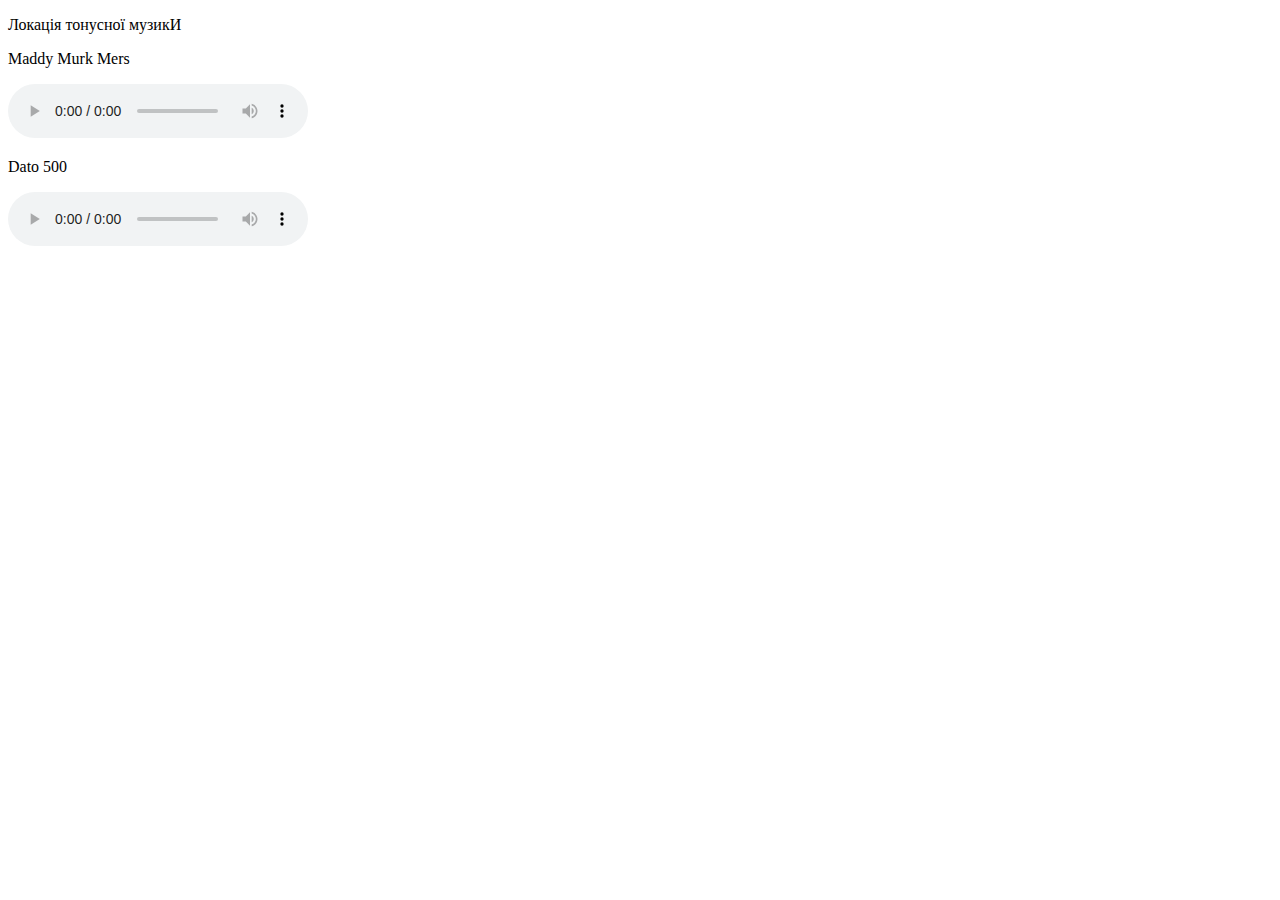
<file: index.html>
<!DOCTYPE html>
<html lang="en">
<head>
    <meta charset="UTF-8">
    <meta http-equiv="X-UA-Compatible" content="IE=edge">
    <meta name="viewport" content="width=device-width, initial-scale=1.0">
    <title>Mosquitch Music Player</title>
</head>
<body>
    <header>
        <p class="hidden_sound"> Локація тонусної музикИ </p>
    </header>

    <main>
        <p>Maddy Murk Mers</p>
        <audio controls="">
            <source src="http://docs.google.com/uc?export=open&id=1tsg6J4g814VU-riYzxPgVV6kLO6Po4-s" type="audio/mp3">
        </audio>

        <p>Dato 500</p>
        <audio controls="">
            <source src="http://docs.google.com/uc?export=open&id=1jC6ha-dz1Gw3fWj0LcdOouzeaRveZh6m" type="audio/mp3">
        </audio>
    </main>

    <footer></footer>

    </footer>
</body>
</html>
</file>
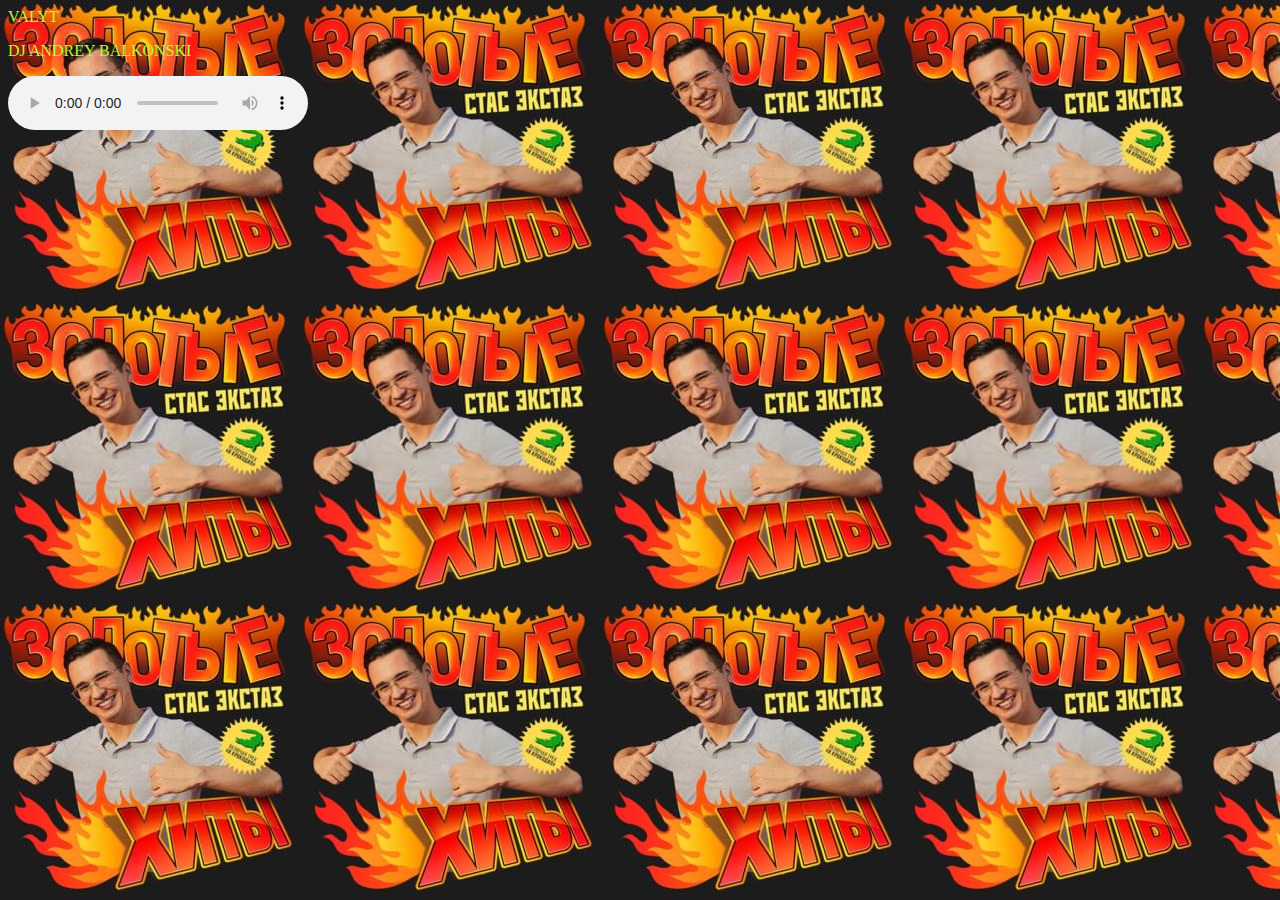
<file: html_pages/craze.html>
<!DOCTYPE html>
<html lang="en">

<head>
    <meta charset="UTF-8">
    <meta http-equiv="X-UA-Compatible" content="IE=edge">
    <meta name="viewport" content="width=device-width, initial-scale=1.0">
    <title>Craze</title>
    <link href="/css/craze.css" rel="stylesheet" type="text/css" />
</head>

<body>
    <main>
        <div class="music_player">
            VALYT
            <p class="music_name">DJ ANDREY BALKONSKI</p>
            <audio controls="">
                <source src="http://docs.google.com/uc?export=open&id=1VgpzkSDVOyoO13eqnrcwksF8N0we93V-"
                    type="audio/mp3" />
            </audio>
        </div>
    </main>
</body>

</html>
</file>
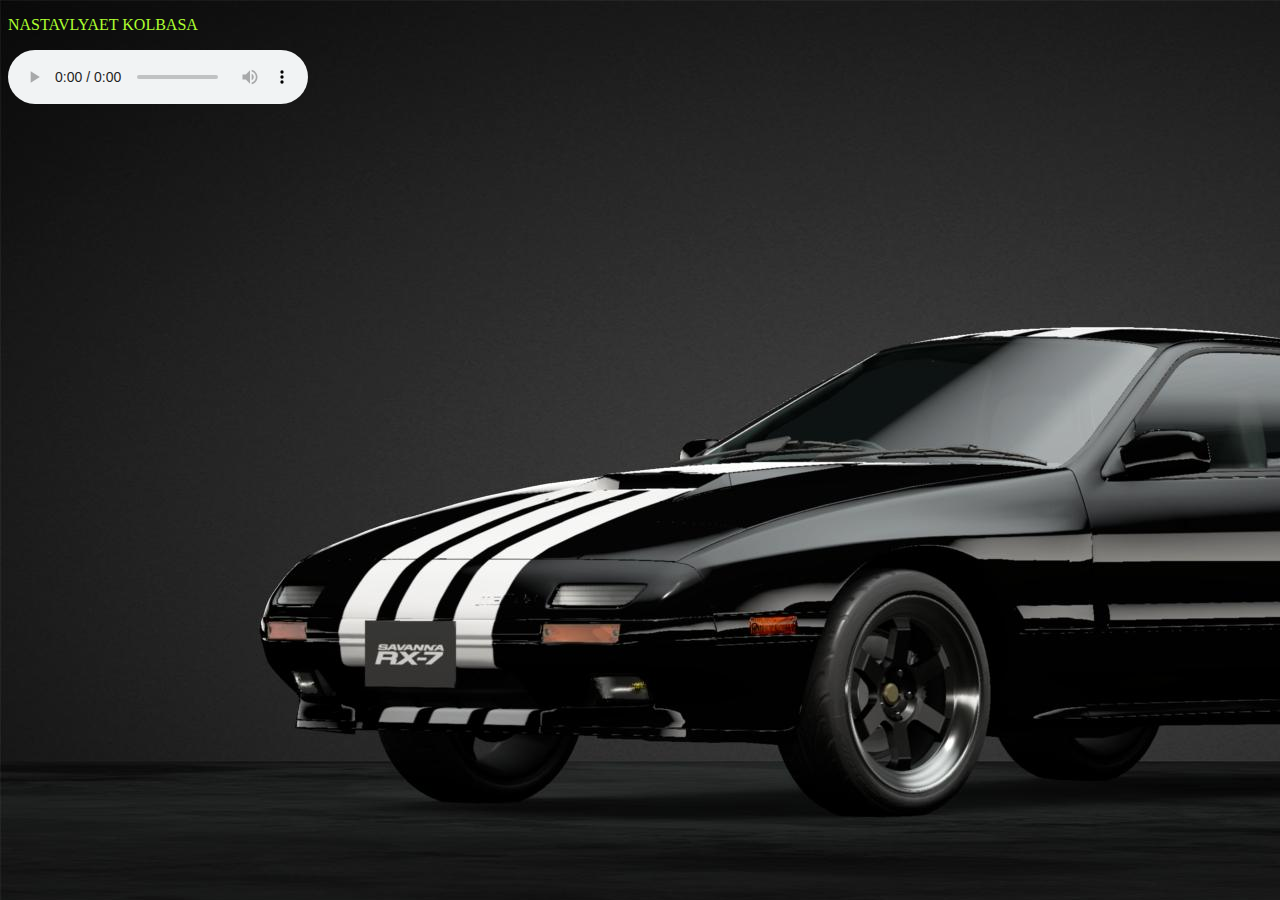
<file: html_pages/hardbasss.html>
<!DOCTYPE html>
<html lang="en">

<head>
    <meta charset="UTF-8">
    <meta http-equiv="X-UA-Compatible" content="IE=edge">
    <meta name="viewport" content="width=device-width, initial-scale=1.0">
    <title>Hardbass</title>
    <link href="/css/hardbass.css" rel="stylesheet" type="text/css" />
</head>

<body>
    <main>
        <div class="music_player">
            <p class="music_name">NASTAVLYAET KOLBASA</p>
            <audio controls="">
                <source src="http://docs.google.com/uc?export=open&id=1XxigCswL6YRzbh17nh7YoH_VPkfXtmnl"
                    type="audio/mp3" />
            </audio>
        </div>
    </main>
</body>

</html>
</file>
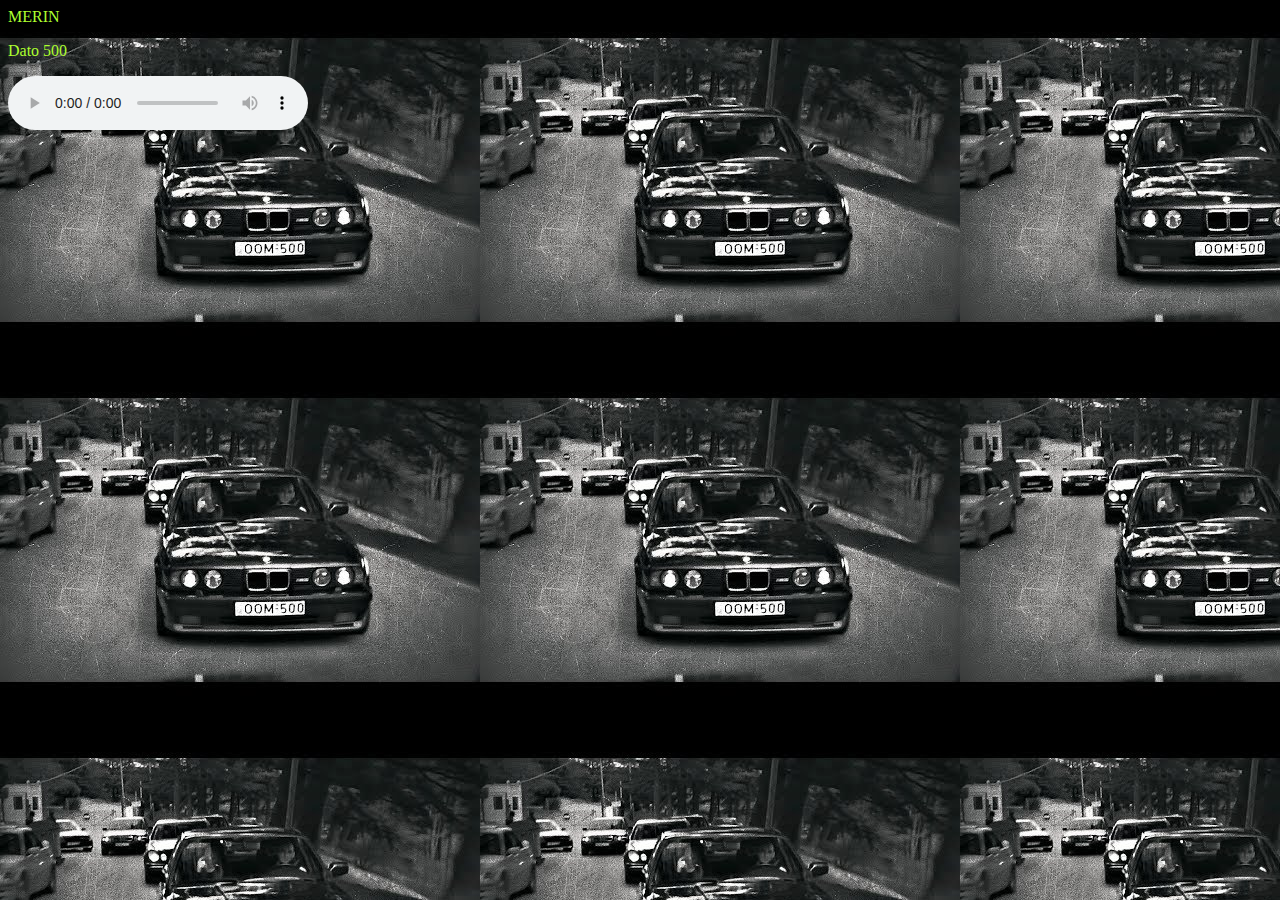
<file: html_pages/pacan_music.html>
<!DOCTYPE html>
<html lang="en">

<head>
    <meta charset="UTF-8">
    <meta http-equiv="X-UA-Compatible" content="IE=edge">
    <meta name="viewport" content="width=device-width, initial-scale=1.0">
    <title>Muzlo</title>
    <link href="/css/pacan.css" rel="stylesheet" type="text/css" />
</head>

<body>
    <main>
        <div class="music_player">
            MERIN
            <p>Dato 500</p>
            <audio controls="">
                <source src="http://docs.google.com/uc?export=open&id=1jC6ha-dz1Gw3fWj0LcdOouzeaRveZh6m"
                    type="audio/mp3" />
            </audio>
        </div>
    </main>
</body>

</html>
</file>
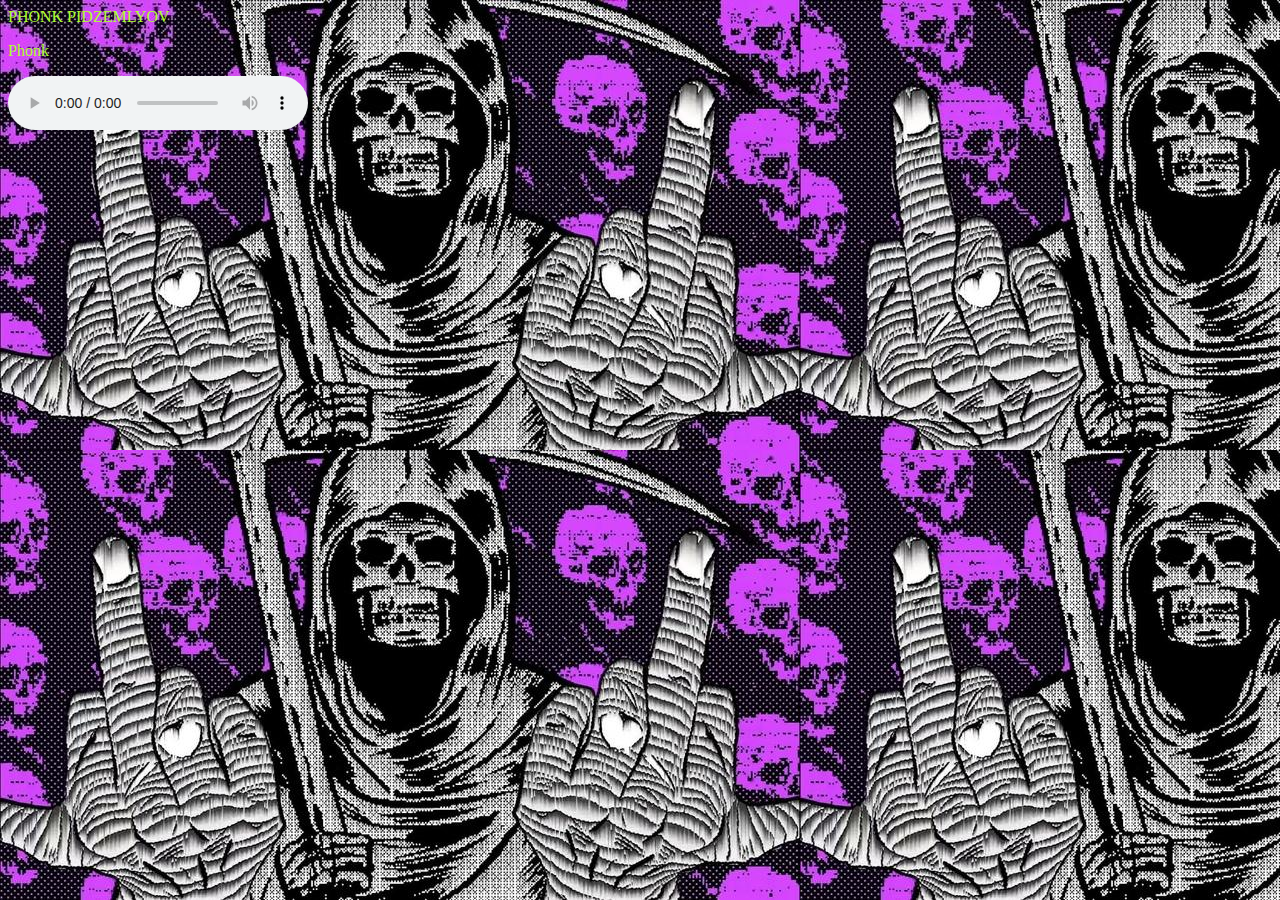
<file: html_pages/phonk.html>
<!DOCTYPE html>
<html lang="en">

<head>
    <meta charset="UTF-8">
    <meta http-equiv="X-UA-Compatible" content="IE=edge">
    <meta name="viewport" content="width=device-width, initial-scale=1.0">
    <title>Phonk</title>
    <link href="/css/phonk.css" rel="stylesheet" type="text/css" />
</head>

<body>
    <main>
        <div class="music_player">
            PHONK PIDZEMLYOV
            <p class="music_name">Phonk</p>
            <audio controls="">
                <source src="http://docs.google.com/uc?export=open&id=1spes2pmFLpfU5OBlIx4T9wT_n0AfDB4h"
                    type="audio/mp3" />
            </audio>
        </div>
    </main>
</body>

</html>
</file>
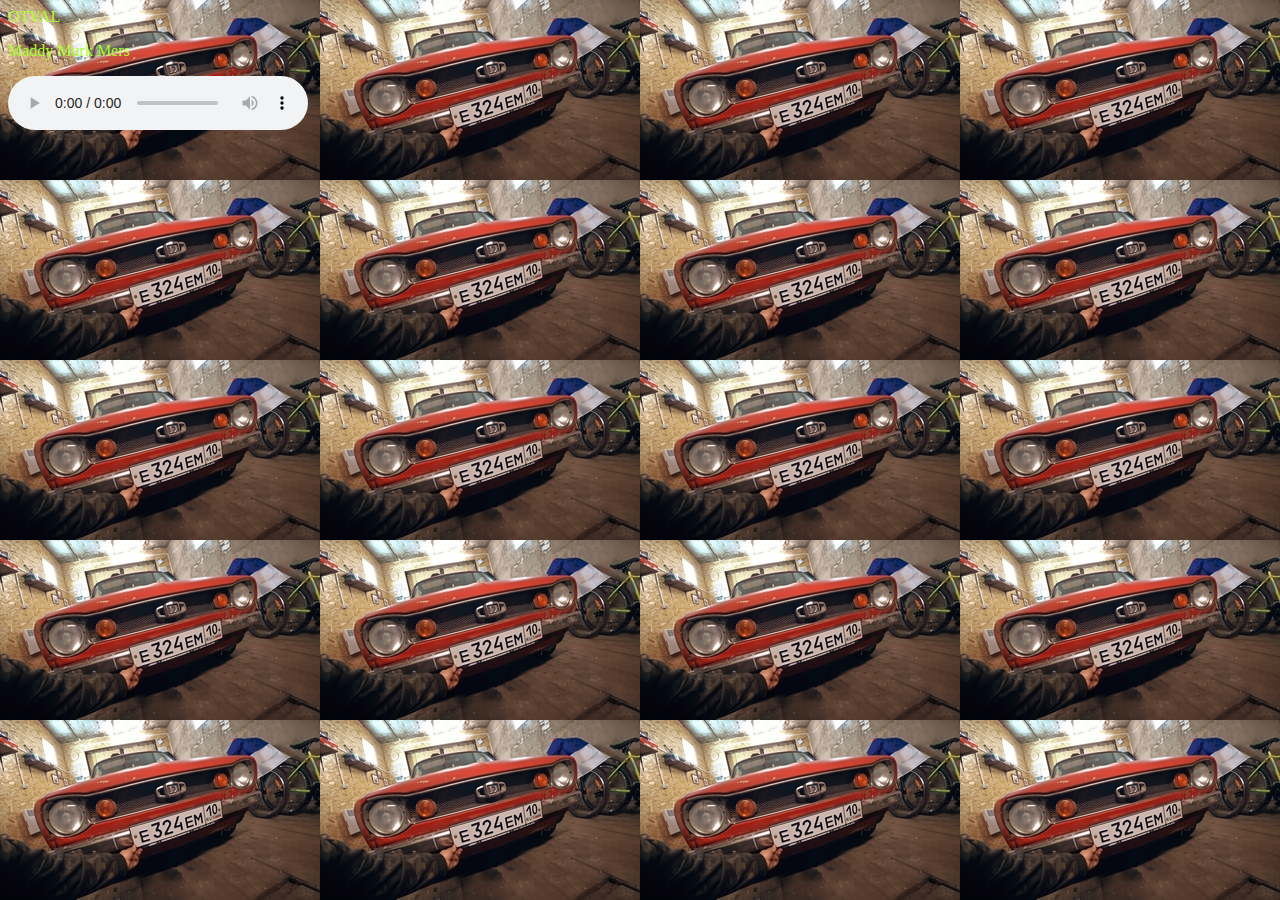
<file: html_pages/tonus_power.html>
<!DOCTYPE html>
<html lang="en">

<head>
    <meta charset="UTF-8">
    <meta http-equiv="X-UA-Compatible" content="IE=edge">
    <meta name="viewport" content="width=device-width, initial-scale=1.0">
    <title>Tonusss</title>
    <link href="/css/tonus.css" rel="stylesheet" type="text/css" />
</head>

<body>
    <main>
        <div class="music_player">
            OTVAL
            <p class="music_name">Maddy Murk Mers</p>
            <audio controls="">
                <source src="http://docs.google.com/uc?export=open&id=1tsg6J4g814VU-riYzxPgVV6kLO6Po4-s"
                    type="audio/mp3" />
            </audio>
        </div>
    </main>
</body>

</html>
</file>
<file: css/craze.css>
html {
    background-image: url("/img/html_pages_img/craze/stass.jpg");
}

.music_player {
    color: greenyellow;
}
</file>
<file: css/hardbass.css>
html {
    background-image: url("/img/html_pages_img/hardbass/slav_mazda.jpg");
}

.music_player {
    color: greenyellow;
}
</file>
<file: css/pacan.css>
html {
    background-image: url("/img/html_pages_img/pacan_kal/e34.jpg");
}

.music_player {
    color: greenyellow;
}
</file>
<file: css/phonk.css>
html {
    background-image: url("/img/html_pages_img/phonk/phonk.jpg");
}

.music_player {
    color: greenyellow;
}
</file>
<file: css/tonus.css>
html {
    background-image: url("/img/html_pages_img/tonuss/satsuma.jpg");
}

.music_player {
    color: greenyellow;
}
</file>
